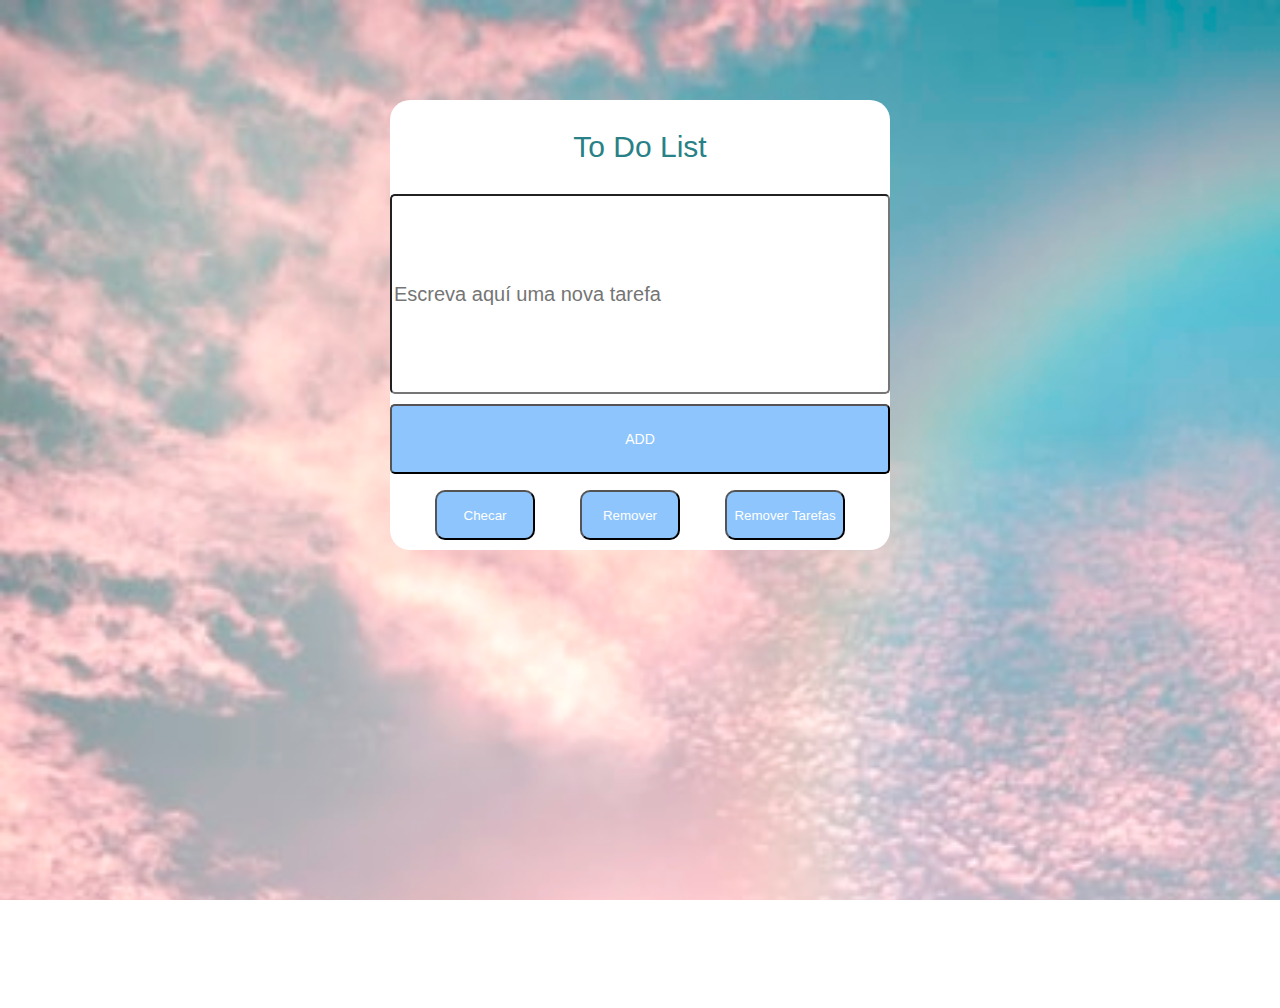
<file: index.html>
<!DOCTYPE html>
<html lang="en">

<head>
    <meta charset="UTF-8">
    <meta name="viewport" content="width=device-width, initial-scale=1.0">
    <meta http-equiv="X-UA-Compatible" content="ie=edge">
    <link rel="stylesheet" href="css/style.css">
    <title>Projeto2</title>
</head>

<body>
    <div id="container">
        <div class="elementos">
        <p class="texto">To Do List</p>
        <!-- <img class="papelera" src="img/papelera1.jpg" alt=""> -->
        </div>

        <form id="form">
        <div id="">
            <input type="text" id="adicioneTarefa" placeholder="Escreva aquí uma nova tarefa">
            <!-- <input type="text" id="InputEtiqueta" placeholder="Escreva o nome da lista"> -->
        </div>

        <button id="btn-roxa">ADD</button>
        <p class="erro"></p>
        
        <div id=tarefas draggable="true">
            
            <div id="Tabela"></div>
            
            
        </div>

        <div id="botaos">
            <button id="btn-checar">Checar</button>
            <button id="btn-remover">Remover</button>
            <button id="btn-remover-tarefas">Remover Tarefas</button>
        </div>
    </form>
   </div>
    <script src="js/script.js"></script>
</body>

</html>
</file>
<file: css/style.css>
* {
    box-sizing: border-box;
}
html 

body {
    max-width: 100%;
    max-height: 100%;
    font-family: 'Rubik', sans-serif;
    background-image: url("../img/fondo13.jpg");
    background-size: cover;
    background-attachment: fixed;
}
.fondo {
    max-width: 100%;
    max-height: 100%;

}

#container {
    margin: 0 auto;
    margin-top: 100px;
    width: 500px;
    background-color: #ffffff;
    display: flex;
    flex-direction: column;
    justify-content: center;
    border-radius: 20px;
}
.elementos {
    display: flex;
    flex-direction: row;
    justify-content: space-around;

}

.texto {
    /* margin-top: 100px; */
    color: #288186;
    font-size: 30px;
    text-align: center;
}


#adicioneTarefa {
    width: 500px;
    height: 200px;
    font-size: 20px;
    border-radius: 5px;
    align-self: center;
    margin-bottom: 10px;
}

.buttonFin {
    color: white;
}

#btn-roxa {
    width: 100%;
    background-color: #8ec5fc;
    border: 0 auto;
    font-size: 15px;
    color: white;
    border-radius: 5px;
}

#Tabela {
    margin: 0;
    padding: 0;
    margin-bottom: 1px;
}

.tarefas {
    margin-bottom: 1px;
    width: 100%;
    height: 30px;
    border: 0 auto;
    font-size: 20px;
    color: white;
}

#tarefas p {
    background-color: #105d9082;
    display: flex;
    justify-content: space-around;
    align-items: center;
    width: 100%;
    height: 50px;
    font-size: 20px;
    color: #ffffff;
}

#tarefas button {
    margin: 0 auto;
    background-color: #8ec5fc;
}

.tarefas-completo {
    text-decoration: line-through #0c2238;
    /* box-shadow: 0px 1px #2b0f47; */
}
.buttonFin {
    color: white;
}


#botaos {
    display: flex;
    flex-direction: initial;
    justify-content: space-evenly;
    margin-bottom: 10px;
}

#btn-checar {
    width: 100px;
    height: 50px;
    background-color: #8ec5fc;
    color: white;
    border-radius: 10px;
}

#btn-remover {
    width: 100px;
    height: 50px;
    background-color: #8ec5fc;
    color: #ffffff;
    border-radius: 10px;
}

#btn-remover-tarefas {
    width: 120px;
    height: 50px;
    background-color: #8ec5fc;
    color: white;
    border-radius: 10px;
}


/* .invisivel{
    text-decoration: line-through;
} */

@media(min-width:320px) {
    body {
        height: 100vh;
    }
    #container {
        width: 290px;
    }
    #adicioneTarefa {
        width: 290px;
    }
    #btn-roxa {
        height: 50px;
        font-size: 10px;
    }
}

@media(min-width: 480px) {
    body {
        height: 100vh;
    }
    #container {
        width: 430px;
    }
    #adicioneTarefa {
        width: 430px;
    }
    #btn-roxa {
        height: 50px;
        font-size: 10px;
    }
}

@media(min-width: 768px) {
    body {
        height: 100vh;
    }
    #container {
        width: 430px;
    }
    #adicioneTarefa {
        width: 430px;
    }
    #btn-roxa {
        height: 50px;
        font-size: 10px;
    }
}

@media(min-width: 1024px) {
    body {
        height: 100vh;
    }
    #container {
        width: 500px;
    }
    #adicioneTarefa {
        width: 500px;
    }
    #btn-roxa {
        height: 70px;
        font-size: 14px;
    }
}
</file>
